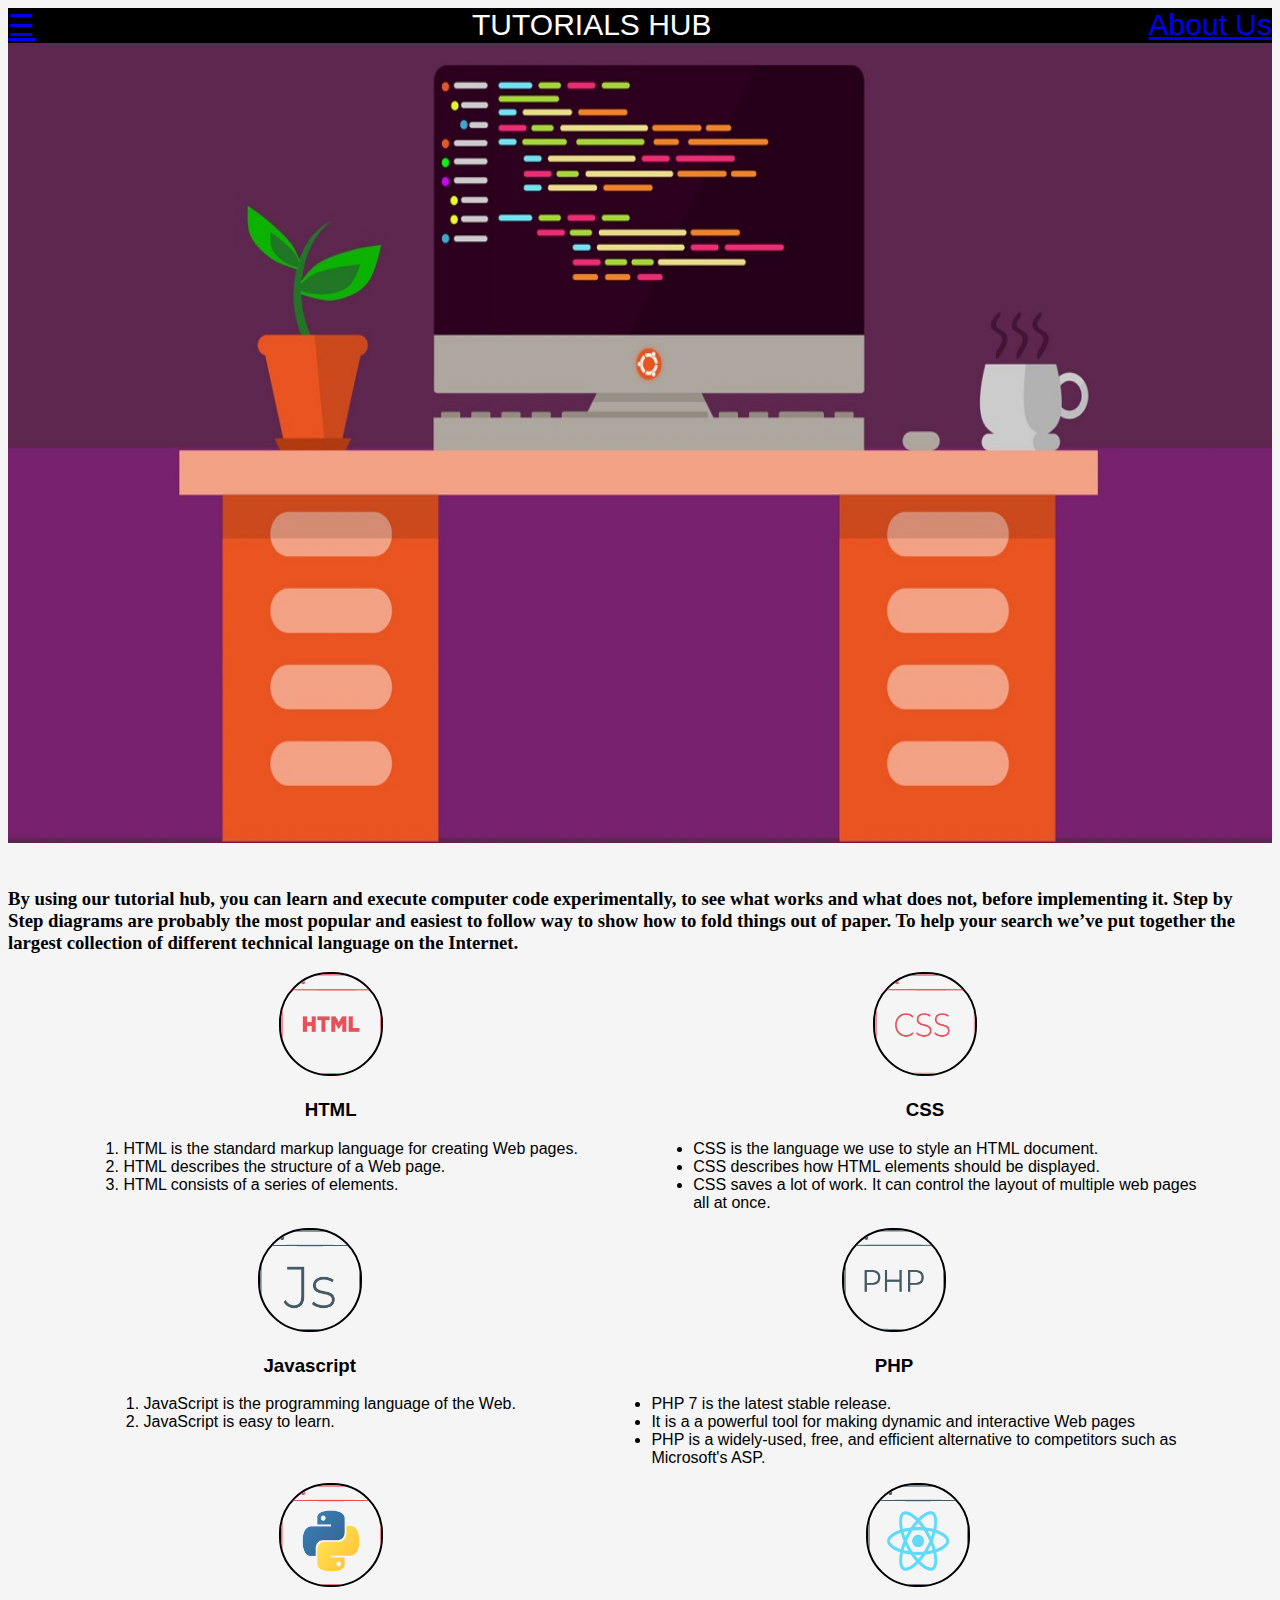
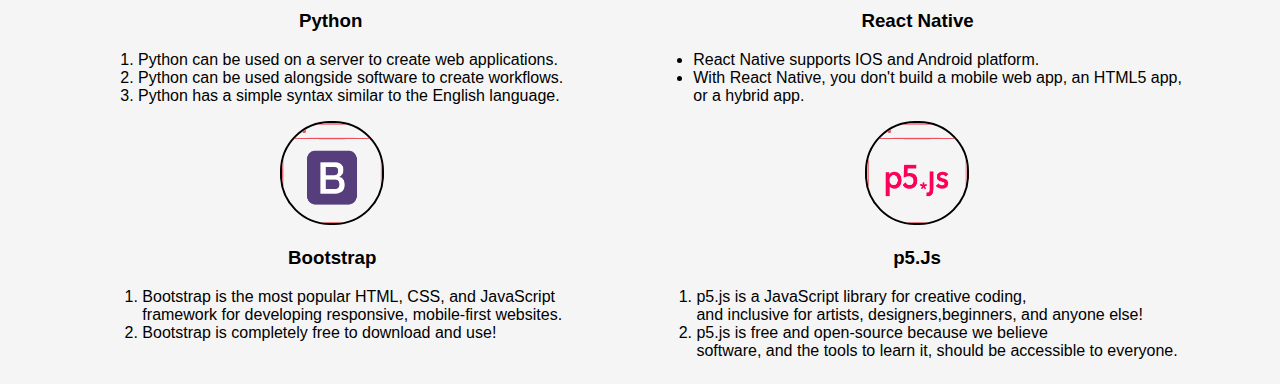
<file: TutorialHub-2-template-main/index.html>
<!DOCTYPE html>
<!DOCTYPE html>
<html lang="en">
<head>
    <title>Tutorials Hub-2</title>


    <link rel="stylesheet" type="text/css" href="styles.css">
    



</head>
<body>
    <div class="header">
        <div class="menu">
            <div ><a href ="#">☰</a></div>
            <div >TUTORIALS HUB</div>
            <div ><a href ="about.html">About Us</a></div>
        </div>
    </div>
    <div class ="bodyimg">
        <img src="images/wallpaper.jpg" height="800px" width="100%">
        <h3><br>
        By using our tutorial hub, you can learn and execute computer code experimentally, to see what works and what does not, before implementing it.
        Step by Step diagrams are probably the most popular and easiest to follow way to show how to fold things out of paper.
        To help your search we’ve put together the largest collection of different technical language on the Internet.
        </h3>
    </div>
    <div class ="grid">
        <div class ="languages">
            <center>
            <a href ="https://developer.mozilla.org/en-US/docs/Web/HTML"><img src="images/html.png" width="100px" height="100px"></a>
            <h3> HTML </h3>
            </center>
            <p>
                <ol>
                    <li>HTML is the standard markup language for creating Web pages.</li>
                    <li>HTML describes the structure of a Web page.</li>
                    <li>HTML consists of a series of elements.</li>
                </ol>   
            </p>
            </div>
        <div class="languages">
            <center>
            <a href="https://developer.mozilla.org/en-US/docs/Web/CSS"><img src="images/css.png" width="100px" height="100px"></a>
            <h3> CSS </h3>
            </center>
            <p> 
                <ul>
                    <li>CSS is the language we use to style an HTML document.</li>
                    <li>CSS describes how HTML elements should be displayed.</li>
                    <li>CSS saves a lot of work. It can control the layout of multiple web pages<br> all at once.</li>
                </ul>
            </p>
            </div>
        <div class="languages">
            <center>
            <a href="https://developer.mozilla.org/en-US/docs/Web/javascript"><img src="images/javascript.png" width="100px" height="100px"></a>
            <h3> Javascript </h3>
            </center>
            <p>
               <ol>    
                    <li>JavaScript is the programming language of the Web.</li>
                    <li>JavaScript is easy to learn.</li>
                </ol>
            </p>
            </div>
        <div class="languages">
            <center>
            <a href="https://www.php.net/docs.php"><img src="images/php.png" width="100px" height="100px"></a>
            <h3> PHP </h3>
            </center>
            <p>
                <ul>
                    <li>PHP 7 is the latest stable release.</li>
                    <li>It is a a powerful tool for making dynamic and interactive Web pages</li>
                    <li>PHP is a widely-used, free, and efficient alternative to competitors such as <br>Microsoft's ASP.</li>
                </ul>
            </p>
            </div>
        <div class="languages">
            <center>
                <a href="https://docs.python.org/3/"><img src="images/python.png" width="100px" height="100px"></a>
                <h3> Python </h3>
            </center>
            <p>
              <ol>
                    <li>Python can be used on a server to create web applications.</li>
                    <li>Python can be used alongside software to create workflows.</li>
                    <li>Python has a simple syntax similar to the English language.</li>
                </ol>
            </p>
        </div>
        <div class="languages">
            <center>
                <a href ="https://devdocs.io/react_native/"><img src="images/reactNative.png" width="100px" height="100px"></a>
                <h3> React Native </h3>
            </center>
            <p>
                <ul>
                    <li>React Native supports IOS and Android platform.</li>
                    <li>With React Native, you don't build a mobile web app, an HTML5 app,<br> or a hybrid app.</li>
                </ul>
            </p>
        </div>
        <div class="languages">
            <center>
                <a href="https://getbootstrap.com/docs/4.1/getting-started/introduction/"><img src="images/bootstrap.png" width="100px" height="100px"></a>
                <h3> Bootstrap </h3>
            </center>
            <p>
              <ol>
                    <li>Bootstrap is the most popular HTML, CSS, and JavaScript<br> framework for
                    developing responsive, mobile-first websites.</li>
                    <li>Bootstrap is completely free to download and use!</li>
                </ol>
            </p>
        </div>
        <div class="languages">
            <center>
                <a href="https://p5js.org/reference/"><img src="images/p5Js.png" width="100px" height="100px"></a>
                <h3> p5.Js </h3>
            </center>
            <p>
              <ol>
                    <li>p5.js is a JavaScript library for creative coding,<br>  and inclusive for artists,
                        designers,beginners, and anyone else!</li>
                    <li>p5.js is free and open-source because we believe<br>
                        software, and the tools to learn it, should be accessible to everyone.</li>
                </ol>
            </p>
        </div>
    </div>
    </body>
    </html>
</file>
<file: TutorialHub-2-template-main/styles.css>
.menu {
 
  
  background-color: black;
  display: flex;
  font-size: 30px;
  font-family: sans-serif;
  font-weight: 400;
  color: white;
  justify-content: space-between;
}
body {
  background-color: whitesmoke;
}
.grid {

  display: flex;
  flex-wrap: wrap;
  justify-content: space-evenly;
  font-family: sans-serif;
}

.grid img {
  border: 2px solid black;
  border-radius: 50px;
}
.origami {
  border-radius: 20px;
  background-color: white;
  margin: 20px;

  width: 310px;
  font-family: fantasy;
}
</file>
